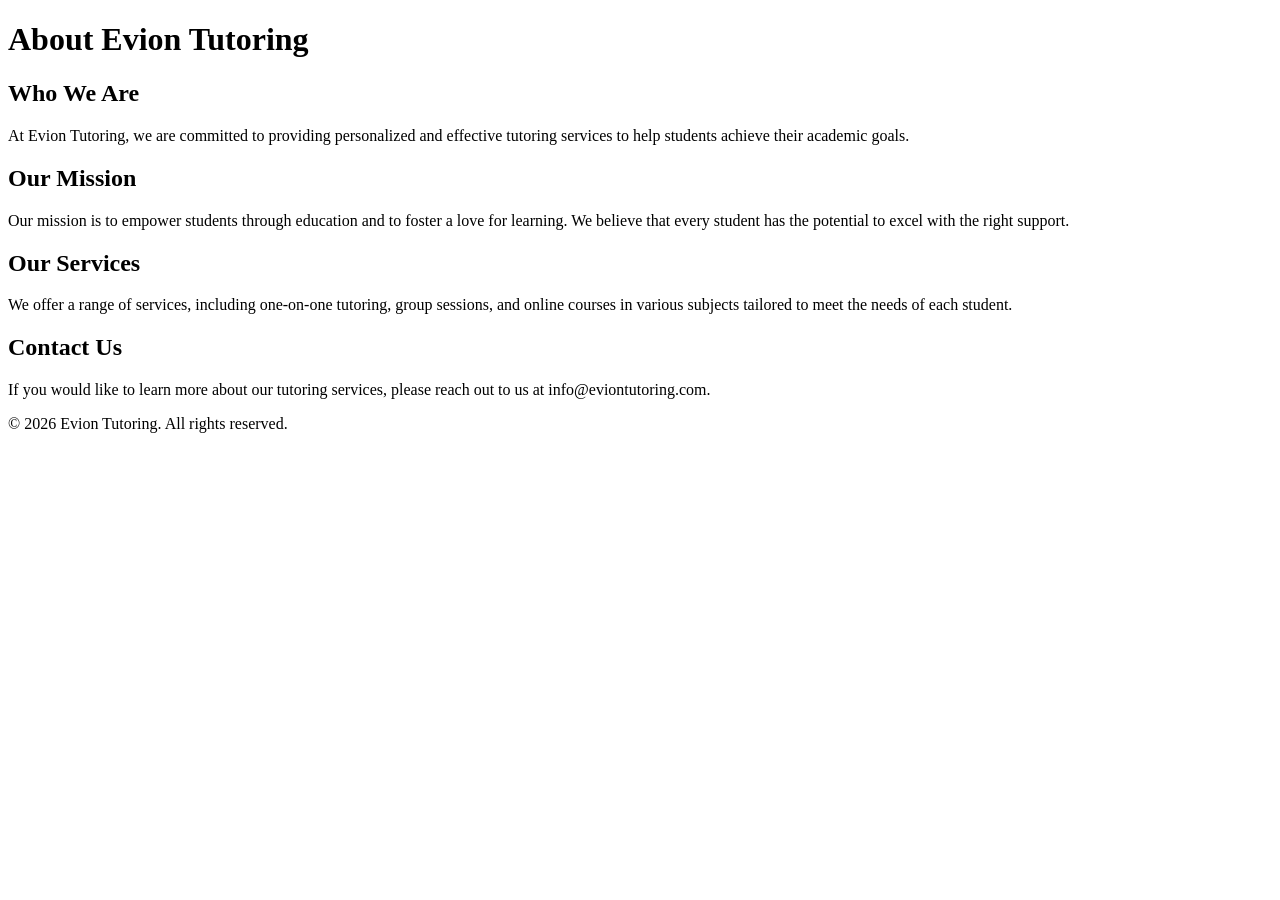
<file: about.html>
<!DOCTYPE html>
<html lang="en">
<head>
    <meta charset="UTF-8">
    <meta name="viewport" content="width=device-width, initial-scale=1.0">
    <title>About Evion Tutoring</title>
</head>
<body>
    <header>
        <h1>About Evion Tutoring</h1>
    </header>
    <main>
        <section>
            <h2>Who We Are</h2>
            <p>At Evion Tutoring, we are committed to providing personalized and effective tutoring services to help students achieve their academic goals.</p>
        </section>
        <section>
            <h2>Our Mission</h2>
            <p>Our mission is to empower students through education and to foster a love for learning. We believe that every student has the potential to excel with the right support.</p>
        </section>
        <section>
            <h2>Our Services</h2>
            <p>We offer a range of services, including one-on-one tutoring, group sessions, and online courses in various subjects tailored to meet the needs of each student.</p>
        </section>
        <section>
            <h2>Contact Us</h2>
            <p>If you would like to learn more about our tutoring services, please reach out to us at info@eviontutoring.com.</p>
        </section>
    </main>
    <footer>
        <p>&copy; 2026 Evion Tutoring. All rights reserved.</p>
    </footer>
</body>
</html>
</file>
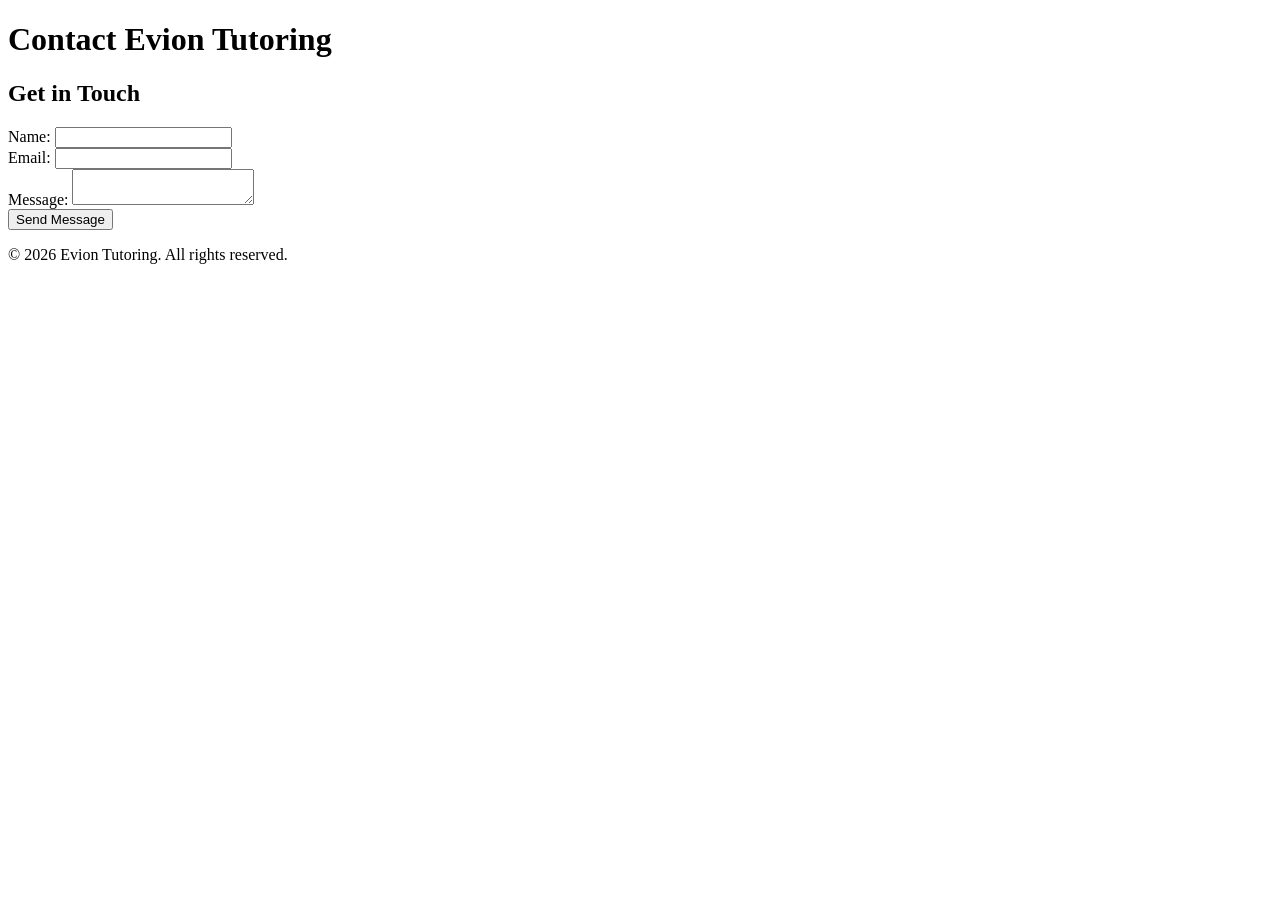
<file: contact.html>
<!DOCTYPE html>
<html lang="en">
<head>
    <meta charset="UTF-8">
    <meta name="viewport" content="width=device-width, initial-scale=1.0">
    <title>Contact Us - Evion Tutoring</title>
</head>
<body>
    <header>
        <h1>Contact Evion Tutoring</h1>
    </header>
    <main>
        <section>
            <h2>Get in Touch</h2>
            <form action="#" method="post">
                <label for="name">Name:</label>
                <input type="text" id="name" name="name" required>
                <br>
                <label for="email">Email:</label>
                <input type="email" id="email" name="email" required>
                <br>
                <label for="message">Message:</label>
                <textarea id="message" name="message" required></textarea>
                <br>
                <button type="submit">Send Message</button>
            </form>
        </section>
    </main>
    <footer>
        <p>&copy; 2026 Evion Tutoring. All rights reserved.</p>
    </footer>
</body>
</html>
</file>
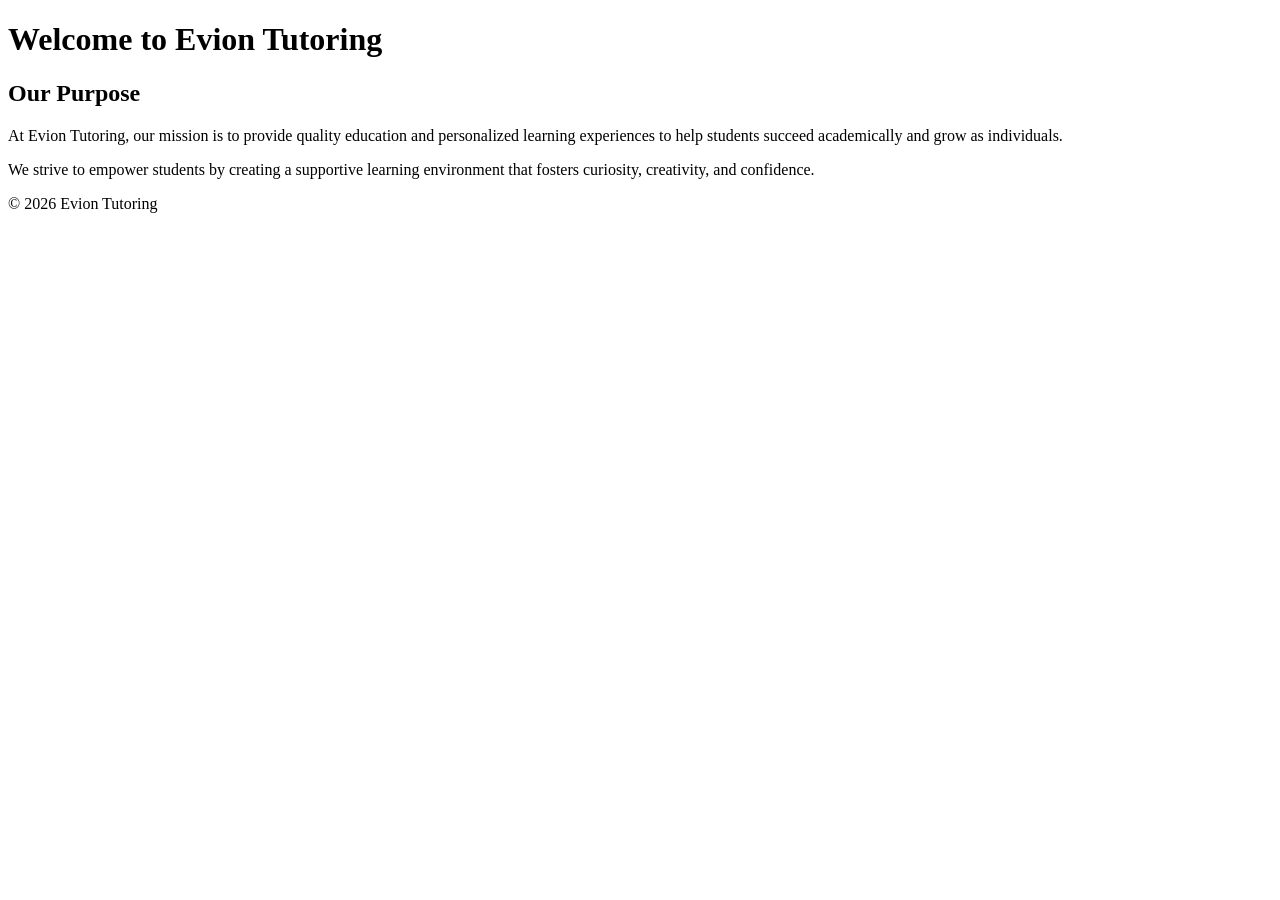
<file: purpose.html>
<!DOCTYPE html>
<html lang="en">
<head>
    <meta charset="UTF-8">
    <meta name="viewport" content="width=device-width, initial-scale=1.0">
    <title>Evion Tutoring - Purpose</title>
</head>
<body>
    <header>
        <h1>Welcome to Evion Tutoring</h1>
    </header>
    <main>
        <section>
            <h2>Our Purpose</h2>
            <p>At Evion Tutoring, our mission is to provide quality education and personalized learning experiences to help students succeed academically and grow as individuals.</p>
            <p>We strive to empower students by creating a supportive learning environment that fosters curiosity, creativity, and confidence.</p>
        </section>
    </main>
    <footer>
        <p>© 2026 Evion Tutoring</p>
    </footer>
</body>
</html>
</file>
